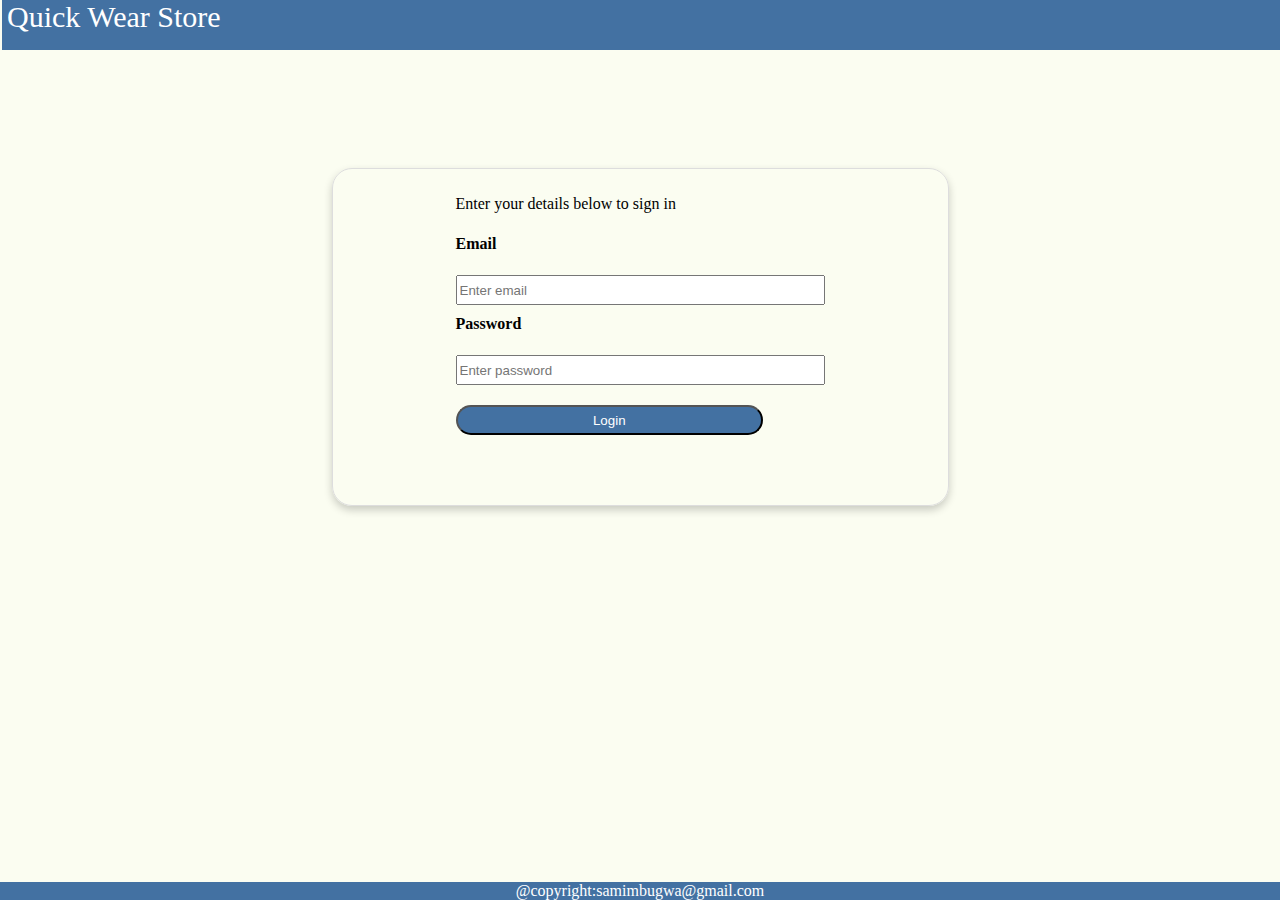
<file: index.html>
<!DOCTYPE html>
<html>
<head>
<meta name="viewport" content="width=device-width, initial-scale=1.0">
<link rel="stylesheet" href="UI/css/main.css">
</head>
<!-- body start here -->
<body>
  <!-- navbar -->
  <header>
    <nav class="navbar">
      <a href="index.html">Quick Wear Store</a>
    </nav>
  </header>
  <!-- main body start here -->
  <div class="main">
    <div class="card">
      <div class="card-title">

      </div>
      <div class="card-bordy">
        <p>Enter your details below to sign in</p>
        <form id = "login">
          <label for="email"><b>Email</b></label>
          <input type="email" name="email" id="email" placeholder="Enter email"><br>
          <label for="password"><b>Password</b></label><br>
          <input type="password"name="password" id="password" placeholder="Enter password"><br>
          <input type="submit" name="loginButton" id="loginButton" value = "Login"><br>
          <p id="erroMessage"></p>
        </form>
      </div>
    </div>
  </div>
  <footer>
    @copyright:samimbugwa@gmail.com
  </footer>
    <script src="UI/js/auth.js" type="text/javascript"></script>

</body>
</html>
</file>
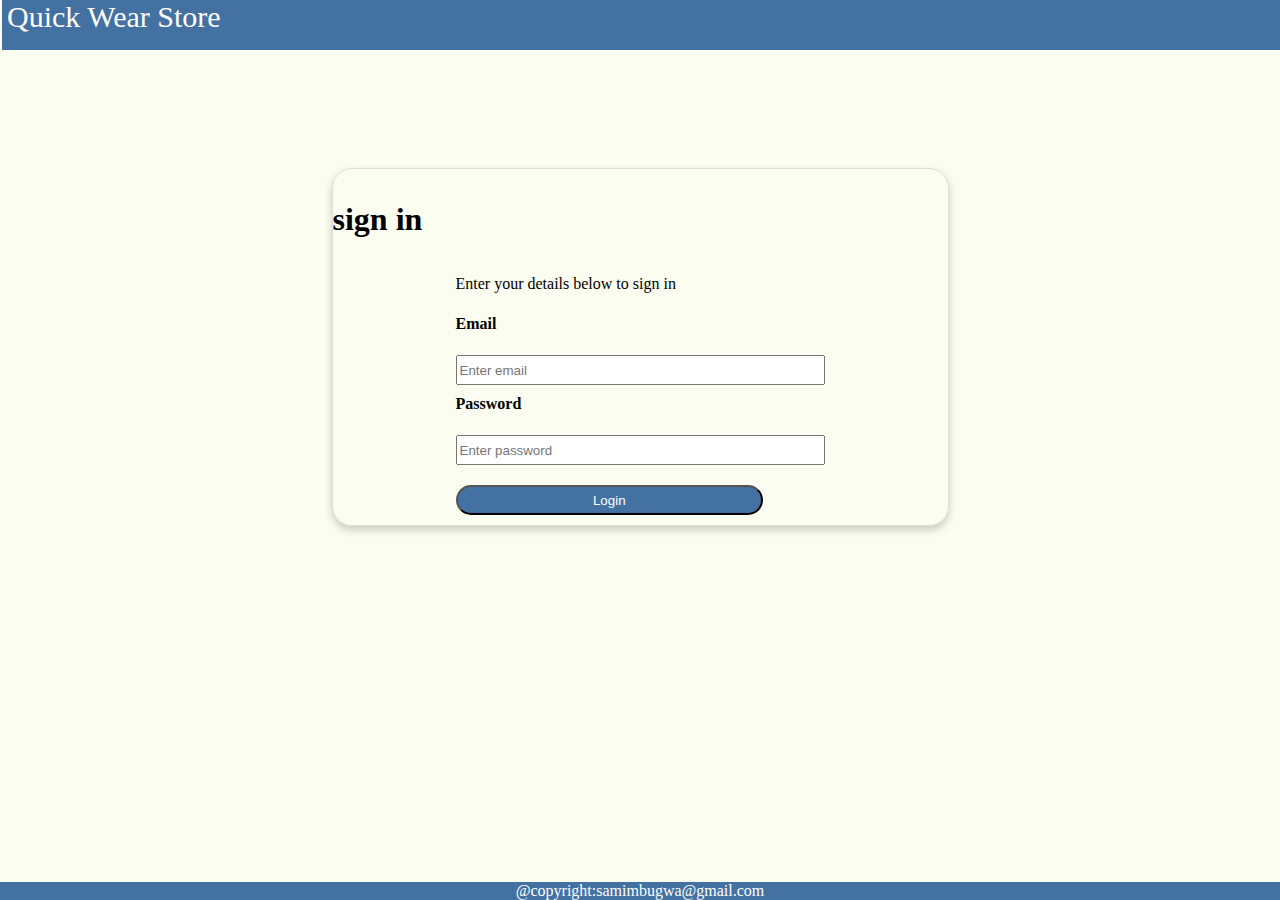
<file: UI/index.html>
<!DOCTYPE html>
<html>
<head>
<meta name="viewport" content="width=device-width, initial-scale=1.0">
<link rel="stylesheet" href="css/main.css">
</head>
<!-- body start here -->
<body>
  <!-- navbar -->
  <header>
    <nav class="navbar">
      <a href="index.html">Quick Wear Store</a>
    </nav>
  </header>
  <!-- main body start here -->
  <div class="main">
    <div class="card">
      <div class="card-title">
        <h1>sign in</h1>
      </div>
      <div class="card-bordy">
        <p>Enter your details below to sign in</p>
        <form action="home.html">
          <label for="email"><b>Email</b></label>
          <input type="email" name="email" id="email" placeholder="Enter email"><br>
          <label for="password"><b>Password</b></label><br>
          <input type="password"name="password" id="password" placeholder="Enter password"><br>
          <input type="submit" value="Login">
        </form>
      </div>
    </div>
  </div>
  <footer>
    @copyright:samimbugwa@gmail.com
  </footer>
</body>
</html>
</file>
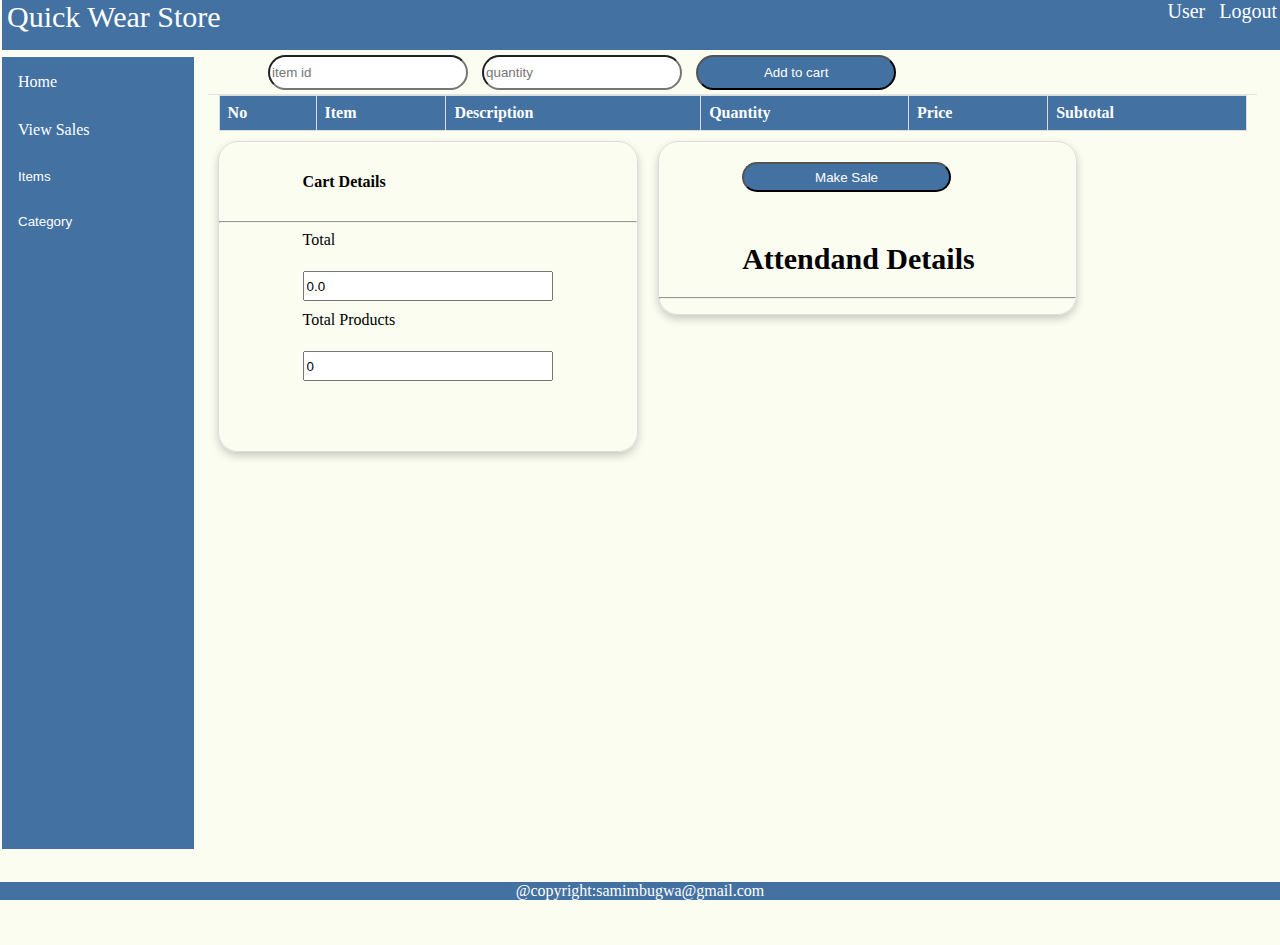
<file: UI/Attendant.html>
<!DOCTYPE html>
<html>
<head>
<meta name="viewport" content="width=device-width, initial-scale=1.0">
<link rel="stylesheet" href="css/main.css">
</head>
<!-- body start here -->
<body>
  <!-- navbar -->
  <header>
    <nav class="navbar">
      <a href="Attendant.html">Quick Wear Store</a>
      <div class="profile">
        <a href="profile.html">User</a>
        <a href="../index.html">Logout</a>
      </div>
    </nav>
  </header>
  <!-- main body start here -->
  <div class="main">
    <div class="row">
        <div class="sidenav">
          <!-- page sidenav -->
          <a href="Attendant.html">Home</a>
          <a href="attendantSales.html">View Sales</a>
          <button class="dropdown-btn">Items
             <i></i>
          </button>
          <div class="dropdown-container">
            <a href="Items.html">All Items</a>
            <a href="IndividualItem.html">Individual Item</a>
            </div>
          <button class="dropdown-btn">Category
           <i></i>
        </button>
       <div class="dropdown-container">
         <a href="#">Clothes</a>
         <a href="#">Shoes</a>
         <a href="#">Jewel</a>
     </div>
        </div>
        <div class="sidebody">
      <div class="row">
        <!-- row for search and add to cart button  -->
    <div class="toprow">
      <form>
        <input type="text" name="Searchbox" value="" id="product_id" placeholder="item id">
        <input type="text" name="Searchbox" value="" id="quantity" placeholder="quantity">
        <input type="button" name="addbutton" value="Add to cart" id="search_product">
      </form>
    </div>
    <!-- div for table row -->
      <div class="middlerow">
        <!-- table start here -->
      <div class="table">
      <table>
        <thead>
            <th>No</th>
            <th>Item</th>
            <th>Description</th>
            <th>Quantity</th>
            <th>Price</th>
            <th>Subtotal</th>
        </thead>
      <tbody id="cart_details">
      </tbody>
      </table>
    </div>
      </div>
      <div class="bottomrow">

        <div class="leftdetails">
          <h4>Cart Details</h4>
          <hr>
          <form class="" action="" method="post">
            <label for="total">Total</label><br>
            <input type="text" name="total" id="total" value="0.0"></br>
            <label for="product_count">Total Products</label><br>
            <input type="text" name="product_count" id="product_count" value="0"></br>
            <p id="erroMessage"></p>
          </form>
        </div>
        <div class="rightdetails">
          <input type="button" name="" value="Make Sale" id="make_sale">
          <h4>Attendand Details</h4>
          <hr>

        </div>

      </div>


    </div>
  </div>
  </div>
  </div>
  <footer>
    @copyright:samimbugwa@gmail.com
  </footer>
    <script src="js/dropdown.js" type="text/javascript"></script>
    <script src="js/sales.js" type="text/javascript"></script>
</body>
</html>
</file>
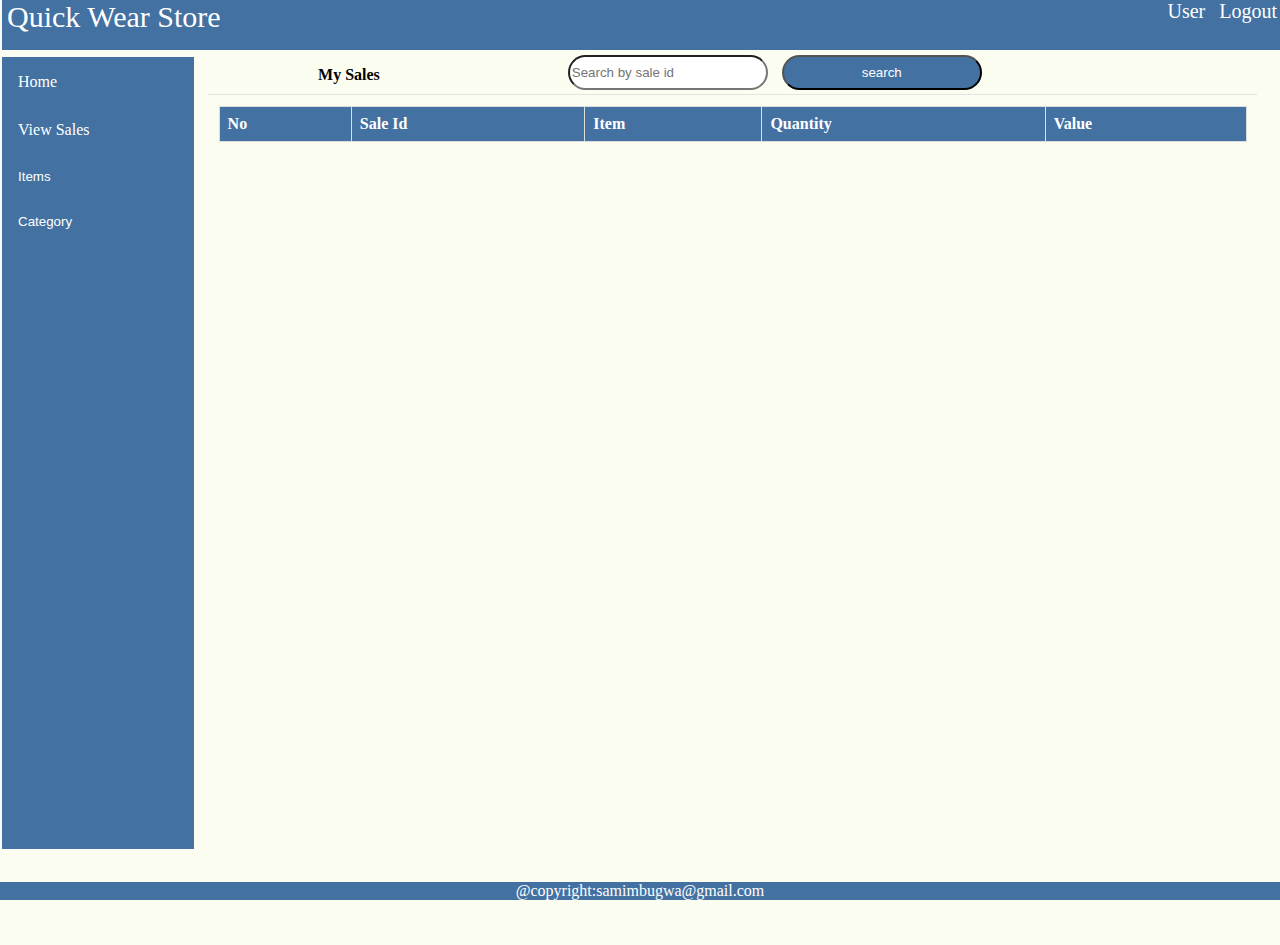
<file: UI/attendantSales.html>
<!DOCTYPE html>
<html>
<head>
<meta name="viewport" content="width=device-width, initial-scale=1.0">
<link rel="stylesheet" href="css/main.css">
</head>
<!-- body start here -->
<body>
  <!-- navbar -->
  <header>
    <nav class="navbar">
      <a href="index.html">Quick Wear Store</a>
      <div class="profile">
        <a href="profile.html">User</a>
        <a href="../index.html">Logout</a>
      </div>
    </nav>
  </header>
  <div class="main">
    <div class="row">
        <div class="sidenav">
          <!-- page sidenav -->
          <a href="Attendant.html">Home</a>
          <a href="attendantSales.html">View Sales</a>
          <button class="dropdown-btn">Items
             <i></i>
          </button>
          <div class="dropdown-container">
            <a href="Items.html">All Items</a>
            <a href="IndividualItem.html">Individual Item</a>
            </div>
          <button class="dropdown-btn">Category
            <i></i>
          </button>
          <div class="dropdown-container">
            <a href="#">Clothes</a>
            <a href="#">Shoes</a>
            <a href="#">Jewel</a>
            </div>
        </div>
        <!-- page side body -->
    <div class="sidebody">
      <div class="toprow">
        <div class="head">
          <h4>My Sales</h4>
        </div>
        <form class="topform">
          <input type="text" name="Searchbox" value="" id="search_box" placeholder="Search by sale id">
          <input type="button" name="addbutton" id="search_sales" value="search">
        </form>
      </div>
      <!-- div for table row -->
      <div class="middlerow">
        <table>
          <thead>
              <th>No</th>
              <th>Sale Id</th>
              <th>Item</th>
              <th>Quantity</th>
              <th>Value</th>
          </thead>
        <tbody id="sales_details">
        </tbody>
      </table>
      <p id="erroMessage"></p>
      </div>
    </div>
      </div>
    </div>
  <footer>
    @copyright:samimbugwa@gmail.com
  </footer>
    <script src="js/dropdown.js" type="text/javascript"></script>
    <script src="js/viewSales.js" type="text/javascript"></script>
</body>
</html>
</file>
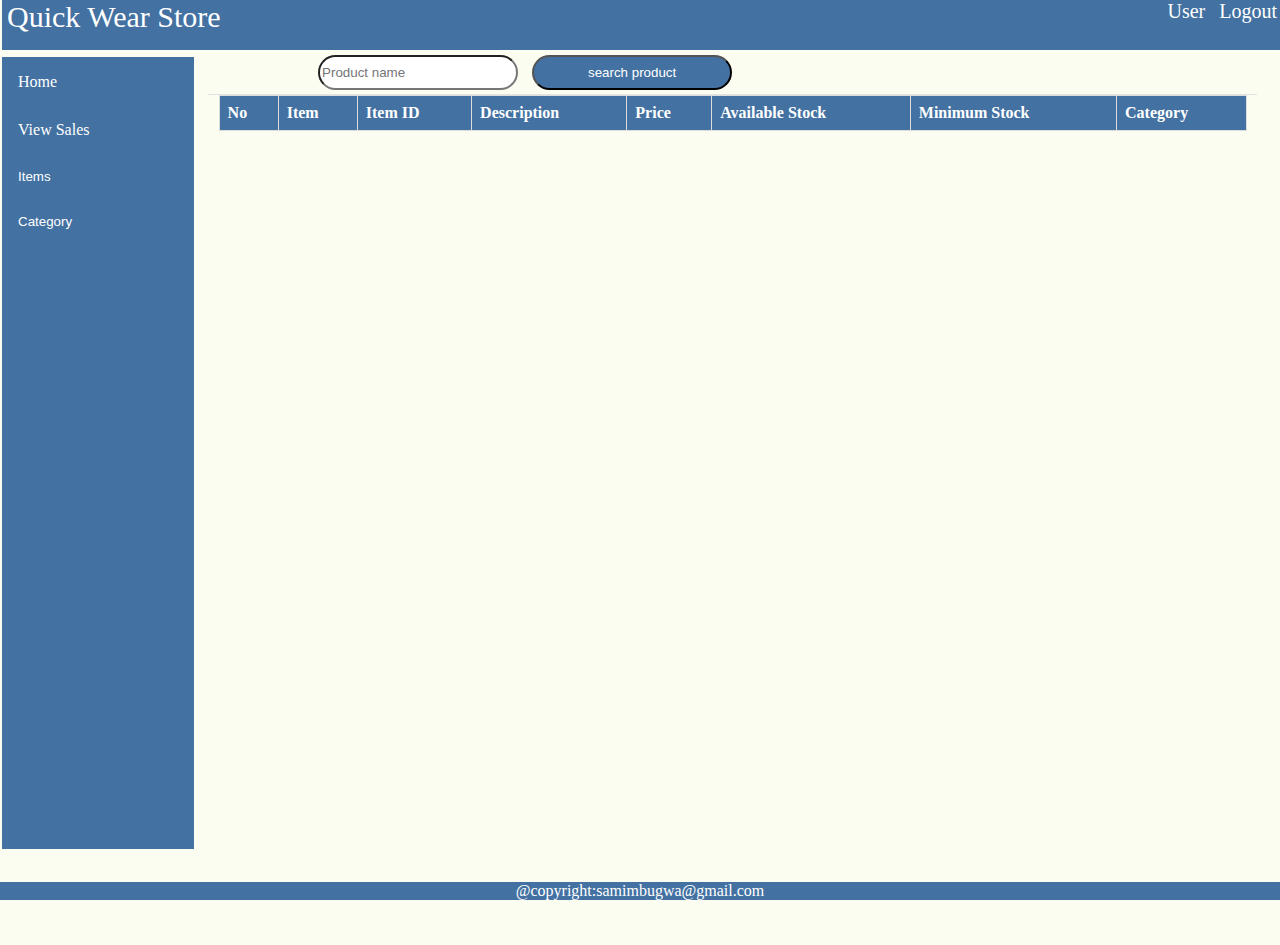
<file: UI/Items.html>
<!DOCTYPE html>
<html>
<head>
<meta name="viewport" content="width=device-width, initial-scale=1.0">
<link rel="stylesheet" href="css/main.css">
</head>
<!-- body start here -->
<body>
  <!-- navbar -->
  <header>
    <nav class="navbar">
      <a href="index.html">Quick Wear Store</a>
      <div class="profile">
        <a href="profile.html">User</a>
        <a href="../index.html">Logout</a>
      </div>
    </nav>
  </header>
  <div class="main">
    <div class="row">
        <div class="sidenav">
          <!-- page sidenav -->
          <a href="Attendant.html">Home</a>
          <a href="attendantSales.html">View Sales</a>
          <button class="dropdown-btn">Items
             <i></i>
          </button>
          <div class="dropdown-container">
            <a href="Items.html">All Items</a>
            <a href="IndividualItem.html">Individual Item</a>
            </div>
          <button class="dropdown-btn">Category
   <i></i>
</button>
<div class="dropdown-container">
  <a href="#">Clothes</a>
  <a href="#">Shoes</a>
  <a href="#">Jewel</a>
  </div>
        </div>
        <div class="sidebody">
            <div class="toprow">
              <div class="toprow">
                <form>
                  <input type="text" name="Searchbox" value="" id="product_name" placeholder="Product name">
                  <input type="button" name="search_product" value="search product" id="search_product">
                </form>
              </div>

            </div>
            <div class="middlerow">
              <table>
                <thead>
                    <th>No</th>
                    <th>Item</th>
                    <th>Item ID</th>
                    <th>Description</th>
                    <th>Price</th>
                    <th>Available Stock</th>
                    <th>Minimum Stock</th>
                    <th>Category</th>
                </thead>
              <tbody id="product_details">
              </tbody>
              </table>
              <p id="erroMessage"></p
            </div>
          </div>
      </div>
    </div>
  <footer>
    @copyright:samimbugwa@gmail.com
  </footer>
    <script src="js/dropdown.js" type="text/javascript"></script>
    <script src="js/items.js" type="text/javascript"></script>
</body>
</html>
</file>
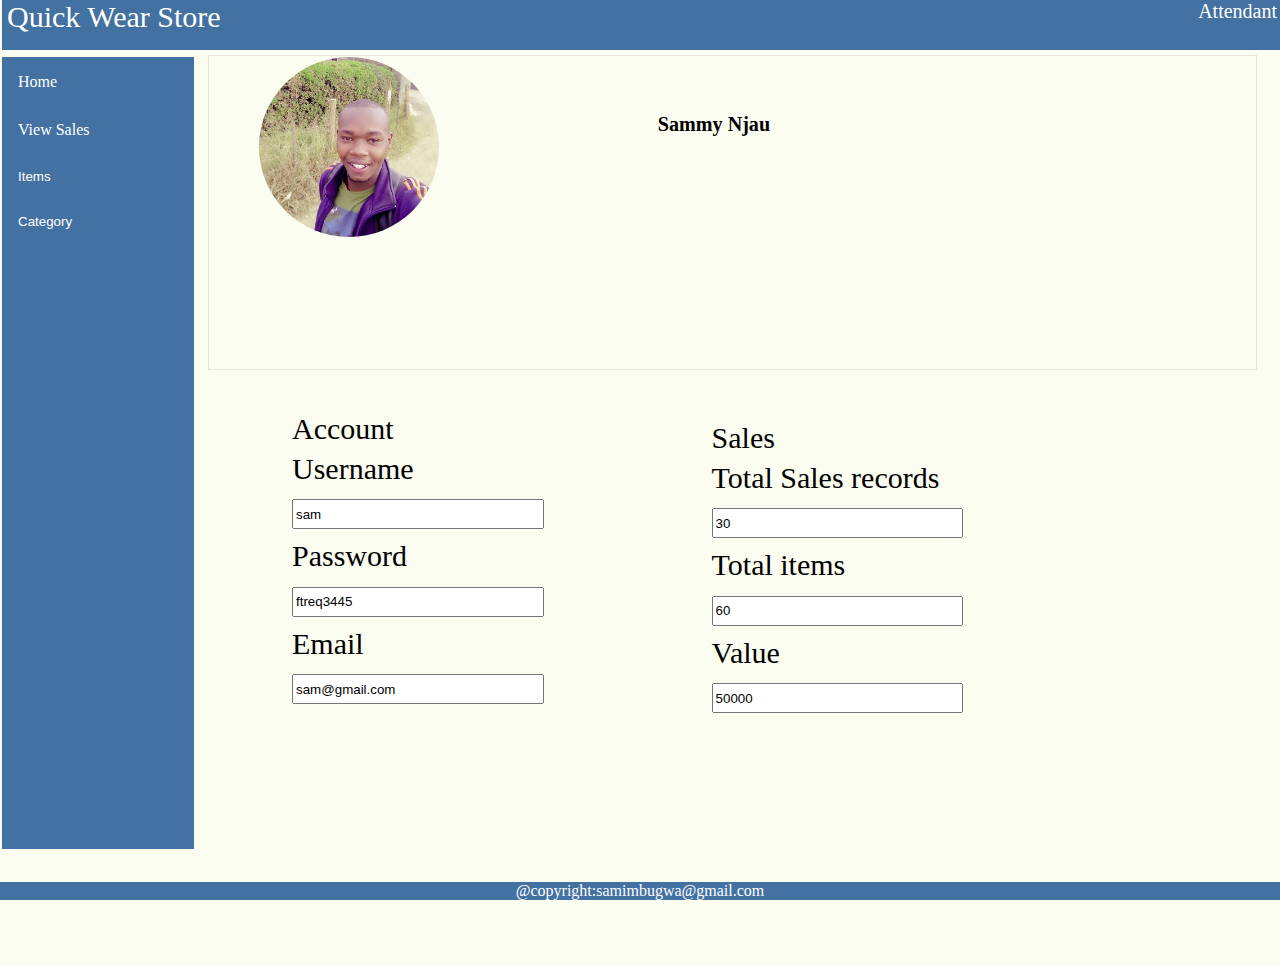
<file: UI/profile.html>
<!DOCTYPE html>
<html>
<head>
<meta name="viewport" content="width=device-width, initial-scale=1.0">
<link rel="stylesheet" href="css/main.css">
</head>
<!-- body start here -->
<body>
  <!-- navbar -->
  <header>
    <nav class="navbar">
      <a href="index.html">Quick Wear Store</a>
      <div class="profile">
        <a href="profile.html">Attendant</a>
      </div>
    </nav>
  </header>
  <!-- main body start here -->
  <div class="main">
    <div class="row">
        <div class="sidenav">
          <!-- page sidenav -->
          <a href="Attendant.html">Home</a>
          <a href="attendantSales.html">View Sales</a>
          <button class="dropdown-btn">Items
             <i></i>
          </button>
          <div class="dropdown-container">
            <a href="Items.html">All Items</a>
            <a href="IndividualItem.html">Individual Item</a>
            </div>
          <button class="dropdown-btn">Category
   <i></i>
</button>
<div class="dropdown-container">
  <a href="#">Clothes</a>
  <a href="#">Shoes</a>
  <a href="#">Jewel</a>
  </div>
        </div>
        <div class="sidebody">
          <div class="topprofile">
            <div class="pic">
              <img src="images/sam.jpg" alt="">
            </div>
            <div class="topdetails">
              <h6>Sammy Njau</h6>
            </div>
          </div>
          <div class="lowprofile">
            <div class="pic">
              <p>Account</p>
              <label for="user">Username</label>
              <input type="text" name="user" value="sam">
              <label for="user">Password</label>
              <input type="text" name="user" value="ftreq3445">
              <label for="user">Email</label>
              <input type="text" name="user" value="sam@gmail.com">
            </div>
            <div class="topdetails">
              <p>Sales</p>
              <label for="">Total Sales records</label>
              <input type="text" name="" value="30">
              <label for="">Total items</label>
              <input type="text" name="" value="60">
              <label for="">Value</label>
              <input type="text" name="" value="50000">
            </div>
          </div>
        </div>
    </div>
  <footer>
    @copyright:samimbugwa@gmail.com
  </footer>
    <script src="js/dropdown.js" type="text/javascript"></script>
</body>
</html>
</file>
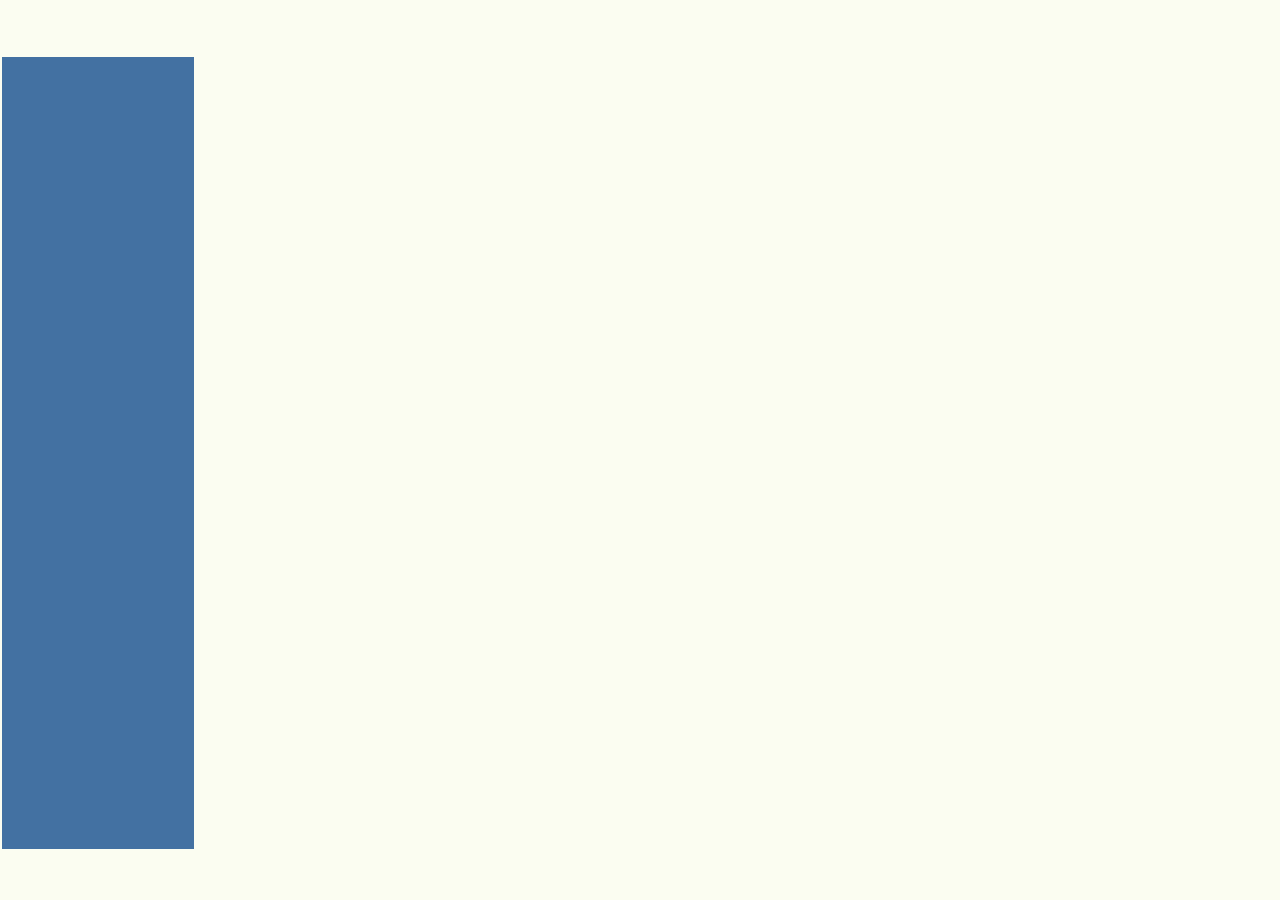
<file: UI/Admin/a.html>
<!DOCTYPE html>
<html>
<head>
<meta name="viewport" content="width=device-width, initial-scale=1.0">
<link rel="stylesheet" href="../css/main.css">
</head>
<body>
  <div class="container">

  </div>
  <div class="row">
    <div class="col-1">

        <div class="sidenav">

      </div>
  </div>
  <div class="col-11">

  </div>
  </div>
</body>
</file>
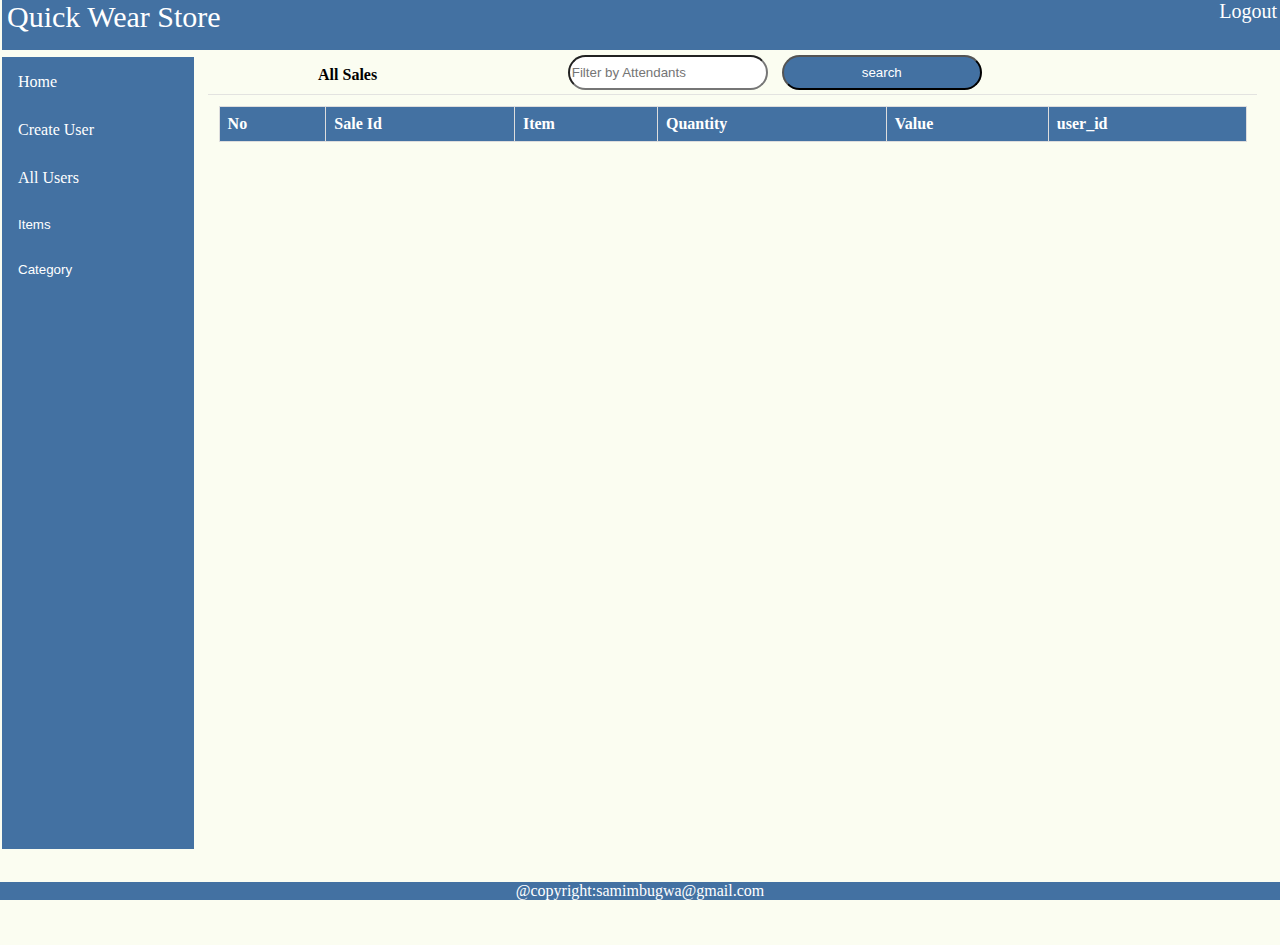
<file: UI/Admin/admin.html>
<!DOCTYPE html>
<html>
<head>
<meta name="viewport" content="width=device-width, initial-scale=1.0">
<link rel="stylesheet" href="../css/main.css">
</head>
<!-- body start here -->
<body>
  <!-- navbar -->
  <header>
    <nav class="navbar">
      <a href="admin.html">Quick Wear Store</a>
      <div class="profile">
        <a href="../../index.html">Logout</a>
      </div>
    </nav>
  </header>
  <div class="main">
    <div class="row">
      <div class="col-2">
        <div class="sidenav">
          <!-- page sidenav -->
          <a href="admin.html">Home</a>
          <a href="CreateUser.html">Create User</a>
          <a href="users.html">All Users</a>
          <button class="dropdown-btn">Items
             <i></i>
          </button>
          <div class="dropdown-container">
            <a href="Items.html">All Items</a>
            <a href="IndividualItem.html">Individual Item</a>
            </div>
            <button class="dropdown-btn">Category
              <i></i>
            </button>
            <div class="dropdown-container">
              <a href="#">Clothes</a>
              <a href="#">Shoes</a>
              <a href="#">Jewel</a>
              </div>
        </div>
      </div>
      <div class="col-6">
        <!-- page side body -->
    <div class="sidebody">
      <div class="toprow">
        <div class="head">
          <h4>All Sales</h4>
        </div>
        <form class="topform">
          <input type="text" name="Searchbox" value="" id="search_box" placeholder="Filter by Attendants">
          <input type="button" name="addbutton" id="search_sales" value="search">
        </form>
      </div>
      <!-- div for table row -->
      <div class="middlerow">
        <table>
          <thead>
              <th>No</th>
              <th>Sale Id</th>
              <th>Item</th>
              <th>Quantity</th>
              <th>Value</th>
              <th>user_id</th>
          </thead>
        <tbody id="sales_details">
        </tbody>
      </table>
      <p id="erroMessage"></p>
      </div>
    </div>
      </div>
      </div>
    </div>
  <footer>
    @copyright:samimbugwa@gmail.com
  </footer>
    <script src="../js/dropdown.js" type="text/javascript"></script>
    <script src="../js/viewSales.js" type="text/javascript"></script>
</body>
</html>
</file>
<file: UI/css/main.css>
/* style for body */
body{
background-color: #fbfdf1;
}
/* this style is added to all elements */
*{
  box-sizing: border-box;
}
/* style for nav */
.navbar{
  background-color: #4371a2;
  height: 50px;
  color: white;
  overflow: hidden;
  top: 0;
  left: 2px;
  position: fixed;
  width: 100%;

}
/* style for the navbar menus */
.navbar a{
  color: white;
  font-size: 30px;
  padding: 5px;
  text-decoration: none;

}
/* style for body */
.main{
  padding: 15px;
  margin-top: 30px;
}

/* style for login card */
.card-title{
  top: 0;
}

/* style all inputs */
input, label,h4,p{
margin-left: 20%;
height:30px;
width: 60%;
margin-bottom: 10px;
display: inline-block;

}
/* style for all  buttons */
input[type="submit"],input[type="button"]{
  width: 50%;
  background-color: #4371a2;
  border-radius: 20px;
  margin-top: 10px;
  color: white;
  }

}
/* style for text color */
label,ul,li{
  color: #1e46f3;
  list-style-type: none;
}
h4{
  color: black:
}
/*style the side navbar*/
.sidenav{
background-color:#4371a2;
margin-top: 57px;
top :0;
width: 15%;
left: 2px;
position: fixed;
float: left;
border: 1px solid #4371a2;
height: 88vh;
}
.sidenav a,.dropdown-btn {
text-decoration: none;
display: block;
padding: 15px;
color: white;
background: none;
width: 100%;
 border: none;
 text-align: left;
}
.sidenav a:hover,.dropdown-btn:hover{
  background-color: white;
  color:#4371a2 ;

}
/* style dropdown menu */
.dropdown-container {
    display: none;
    background-color: black;
    padding-left: 8px;
}
.profile{
  float:right;

}
.profile a{
  font-size: 20px;
  padding:5px;
}
/* style for toprow of pages */
.head{
  width:30%;
  float:left;
}0
.topform{

  float:right;
}
/* style for the side body adjusent to sidenav */
.sidebody{
  width: 85%;
  height: 100vh;
  float: right;

}
/* style for row with search box */
.toprow{
  padding-left: 50px;
  border-bottom: 1px solid #e3e3e0;
  height :50px;

  }
.toprow input{
  border-radius: 20px;
  width:200px;
  height:35px;
  margin-left: 10px;
}
/* style title for cart */
.carttitle{
margin-left: 2%;
}
/* style for table */
table{
width: 98%;
border-collapse: collapse;
margin-left: 1%;
}
td, th {
    border: 1px solid #dddddd;
    text-align: left;
    padding: 8px;
}
th{
  background-color:#4371a2;
  color: white;
}
tr:nth-child(even) {
    background-color: #dddddd;
}
td a{
  text-decoration: none;
  display: block;
  color: white;
  background-color: #4371a2;
  border-radius: 10px;
  width: 70%;
  padding: 5px;
}
.itemcell{
  color:white;
}

footer{
  position: fixed;
    left: 0;
    bottom: 0;
    width: 100%;
    background-color:#4371a2 ;
    color: white;
    text-align: center;

}
/* style for sections in left*/
.leftdetails{
  border-radius: 20px;
  box-shadow: 0 4px 8px 0 rgba(0,0,0,0.2);
  transition: 0.3s;
  margin:10px;
border: 1px solid #dddddd;
width: 40%;
padding-top: 10px;
float: left;
}

/* style for sections in left */
.rightdetails{
  border-radius: 20px;
  box-shadow: 0 4px 8px 0 rgba(0,0,0,0.2);
  transition: 0.3s;
  border: 1px solid #dddddd;
  margin:10px;
  width: 40%;
  padding-top: 10px;
  float: left;
  font-size:30px;

}

.rightdetails li{
  list-style-type: none;

}
/* style for sections at center */
.centereddetails{
  border-radius: 20px;
  box-shadow: 0 4px 8px 0 rgba(0,0,0,0.2);
  transition: 0.3s;
  border: 1px solid #dddddd;
  margin-left: auto;
  margin-right: auto;
  margin-top: 10%;
  display: block;
  width: 50%;
  padding-top: 10px;

}
.centereddetails{
  border-radius: 20px;
  box-shadow: 0 4px 8px 0 rgba(0,0,0,0.2);
  transition: 0.3s;
  border: 1px solid #dddddd;
  margin-left: auto;
  margin-right: auto;
  margin-top: 2px;
  display: block;
  width: 50%;

}
.card{
  border-radius: 20px;
  box-shadow: 0 4px 8px 0 rgba(0,0,0,0.2);
  transition: 0.3s;
  border: 1px solid #dddddd;
  margin-left: auto;
  margin-right: auto;
  margin-top: 10%;
  display: block;
  width: 50%;
  padding-top: 10px;

}

.card button{
  width: 50%;
  background-color: #4371a2;
  margin-left: 25%;
  text-decoration: none;
  border-radius: 10px;
  height: 30px;

}
.toadmin{
  margin-top: 100px;
  margin-left: 25%;
  color: #4371a2;
}
/* style for items hover */
.tooltip {
    position: relative;
    display: inline-block;
    padding: 3px;
    background-color: #4371a2;
    border-radius: 10px;
    width: 50%;
}

.tooltip .tooltiptext {
    visibility: hidden;
    width: 120px;
    background-color: black;
    color: white;
    text-align: center;
    border-radius: 6px;
    padding: 5px 0;

    /* Position the tooltip */
    position: absolute;
    z-index: 1;
}

.tooltip:hover .tooltiptext {
    visibility: visible;
}
.dropdown:hover .dropdown-content {
    display: block;
}
.topprofile{
  padding-left: 50px;
  border: 1px solid #e3e3e0;
  height :35vh;
  margin-top: 1%;
}
img{
  height: 180px;
  width: 180px;
  left: 0;
  border-radius: 50%;
}
.pic{


  width: 40%;
  padding-top: 1px;
  float: left;
  font-size:30px;
}
.topdetails{

  width: 40%;
  padding-top: 10px;
  float: left;
  font-size:30px;
}
.lowprofile{
  height :65vh;
  margin-top: 1%;
}

#erroMessage{
  color: red;
}

#add_to_cart{
  background-color: lightgreen;
  border-radius: 10px;
}
</file>
